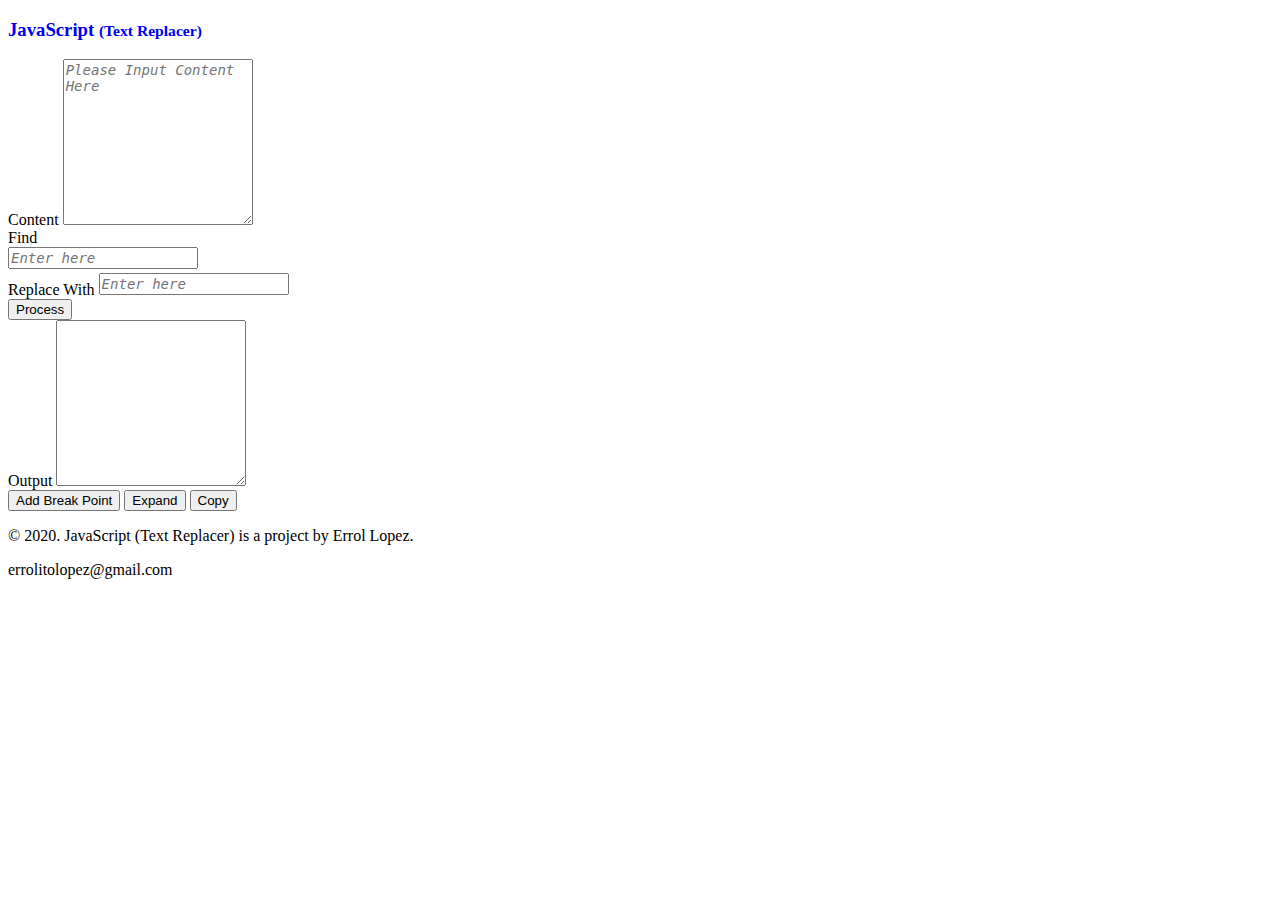
<file: index.html>
<!DOCTYPE html>
<html lang="en">

<head>
    <meta charset="UTF-8">
    <meta name="viewport" content="width=device-width, initial-scale=1.0">
    <title>JavaScript (Text Replacer)</title>

    <link rel="stylesheet" href="css/styles.css">

    <link rel="stylesheet" href="https://cdn.jsdelivr.net/npm/bootstrap@4.5.3/dist/css/bootstrap.min.css"
        integrity="sha384-TX8t27EcRE3e/ihU7zmQxVncDAy5uIKz4rEkgIXeMed4M0jlfIDPvg6uqKI2xXr2" crossorigin="anonymous">

    <script src="https://code.jquery.com/jquery-3.5.1.slim.min.js"
        integrity="sha384-DfXdz2htPH0lsSSs5nCTpuj/zy4C+OGpamoFVy38MVBnE+IbbVYUew+OrCXaRkfj"
        crossorigin="anonymous"></script>

    <script src="https://cdn.jsdelivr.net/npm/bootstrap@4.5.3/dist/js/bootstrap.bundle.min.js"
        integrity="sha384-ho+j7jyWK8fNQe+A12Hb8AhRq26LrZ/JpcUGGOn+Y7RsweNrtN/tE3MoK7ZeZDyx"
        crossorigin="anonymous"></script>
</head>

<body>

    <nav class="navbar navbar-light fixed-top bg-light shadow-sm">
        <div class="container">
            <div class="form-group">
                <a href="https://errolitolopez.github.io/javascript-getters-setters/" style="text-decoration: none;">
                    <h3 class="text-info mt-3">JavaScript <small class="text-muted">(Text Replacer)</small></h3>
                </a>
            </div>
        </div>
    </nav>


    <div class="container-fluid mt-5 pt-5 pb-5 bg-info shadow-sm">
        <div class="container text-white">
            <div class="row row-cols-1 mt-3">
                <div class="col">
                    <div class="alert alert-success d-none font-italic" role="alert" id="alert">
                    </div>
                </div>
            </div>


            <div class="row row-cols-1">
                <div class="col">
                    <div class="form-group">
                        <label for="inputTextArea" class="font-weight-bold">Content</label>
                        <TextArea class="form-control" id="inputTextArea" rows="10"
                            placeholder='Please Input Content Here'></TextArea>
                    </div>
                </div>
            </div>

            <div class="row row-cols-1">
                <div class="col-md-4  mt-1">

                    <div class="row row-cols-1">

                        <div class="col-md-6">
                            <label class="font-weight-bold">Find</label>
                            <div class="form-group">
                                <TextArea class="form-control" id="findInput" rows="1" placeholder="Enter here"
                                    style="resize: none;"></TextArea>
                            </div>
                        </div>
                        <div class="col-md-6">
                            <label class="font-weight-bold">Replace With</label>

                            <TextArea class="form-control" id="replaceInput" rows="1" placeholder="Enter here"
                                style="resize: none;"></TextArea>
                        </div>
                    </div>
                </div>
            </div>

            <div class="row row-cols-1">
                <div class="col-md-4  mt-1">

                    <div class="row row-cols-1">

                    </div>
                </div>
            </div>


            <div class="row row-cols-1">
                <div class="col-auto ml-auto mt-1">
                    <button type="submit" class="btn btn-primary font-weight-bold" id="processButton"
                        onclick="process()">Process</button>
                </div>
            </div>

            <div class="row row-cols-1">
                <div class="col">
                    <div class="form-group">
                        <label for="outputTextArea" class="font-weight-bold">Output</label>
                        <TextArea class="form-control disable-select" id="outputTextArea" rows="10" readonly></TextArea>
                    </div>
                </div>
            </div>

            <div class="row">
                <div class="col-auto ml-auto">

                    <button type="submit" class="btn btn-primary btn-sm font-weight-bold" id="addBreakPointButton"
                        onclick="addBreak()">Add Break Point</button>

                    <button type="submit" class="btn btn-primary btn-sm font-weight-bold" id="expandButton"
                        onclick="expand()">Expand</button>

                    <button type="submit" class="btn btn-primary btn-sm font-weight-bold" id="copyButton"
                        onclick="onCopyButtonClick()">Copy</button>
                </div>
            </div>

        </div>
    </div>

    <div class="container mt-3">
        <div class="row">
            <div class="col-auto ml-auto">
                <p class="text-muted mb-0">© 2020. JavaScript (Text Replacer) is a project by Errol Lopez.</p>
            </div>
        </div>

        <div class="row">
            <div class="col-auto ml-auto">
                <p class="text-muted font-italic">errolitolopez@gmail.com</p>
            </div>
        </div>
    </div>


</body>


</html>

<script>

    var process = function () {

        var inputTextArea = document.getElementById("inputTextArea").value;


        if (inputTextArea == "") {
            alert("Please input content.");
            return;
        }

        let findInput = document.getElementById("findInput").value;
        let replaceInput = document.getElementById("replaceInput").value;
        var output = inputTextArea.replaceAll(findInput, replaceInput);
        document.getElementById("outputTextArea").value = output;

    }

    var addBreak = function () {

        var output = document.getElementById("outputTextArea").value;

        document.getElementById("outputTextArea").value = output.split("  ").join("\n\n");

        console.log();
    }



    function expand() {
        var expandButton = document.getElementById("expandButton");

        var outputTextArea = document.getElementById("outputTextArea");
        if (outputTextArea.clientHeight < outputTextArea.scrollHeight) {
            outputTextArea.style.height = (25 + outputTextArea.scrollHeight) + "px";
            expandButton.textContent = "Reset";
            expandButton.classList
                .add("btn-danger");
            window.scrollTo(0, document.body.scrollHeight);
        } else {
            expandButton.classList
                .remove("btn-danger");

            expandButton.textContent = "Expand";
            expandButton.classList
                .add("btn-primary");
            outputTextArea.style.height = "254px";
        }
    }

    function onCopyButtonClick() {
        var copyText = document.getElementById("outputTextArea");

        if (copyText.value == "") {
            return;
        }

        copyText.select();
        document.execCommand("copy");

        if (window.getSelection) {
            window.getSelection().removeAllRanges();
        } else if (document.selection) {
            document.selection.empty();
        }

        window.scrollTo(0, 0);

//         alert("Copied!");
    }


</script>
</file>
<file: css/styles.css>
html {
    scroll-behavior: smooth;
}

textarea {
    font-size: .875rem !important;
}

::-webkit-input-placeholder {
    font-style: italic;
}

:-moz-placeholder {
    font-style: italic;
}

::-moz-placeholder {
    font-style: italic;
}

:-ms-input-placeholder {
    font-style: italic;
}

input[type=number] {
    -moz-appearance: textfield;
}
</file>
